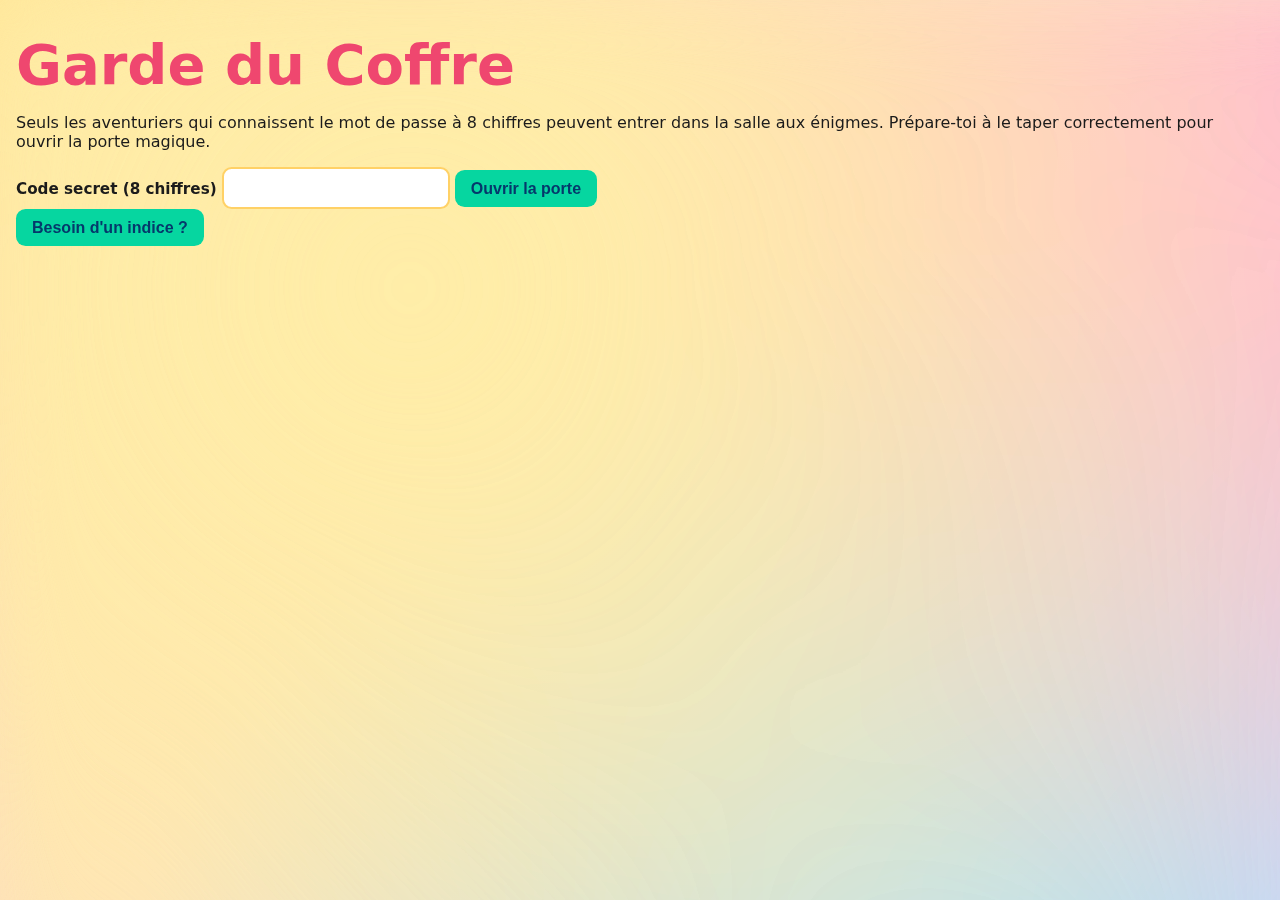
<file: index.html>
<!DOCTYPE html>
<html lang="en">
  <head>
    <meta charset="UTF-8" />
    <meta name="viewport" content="width=device-width, initial-scale=1.0" />
    <title>Gardien du Coffre</title>
    <link rel="stylesheet" href="style.css" />
    <link rel="icon" type="image/png" href="treasure-favicon.png" />
  </head>
  <body>
    <main class="gate-wrapper">
      <section class="gate-card">
        <h1>Garde du Coffre</h1>
        <p>
          Seuls les aventuriers qui connaissent le mot de passe à 8 chiffres
          peuvent entrer dans la salle aux énigmes. Prépare-toi à le taper
          correctement pour ouvrir la porte magique.
        </p>

        <div class="flag-row" aria-hidden="true">
          <span class="pirate-flag"></span>
          <span class="pirate-flag"></span>
          <span class="pirate-flag"></span>
          <span class="pirate-flag"></span>
        </div>

        <form id="gateForm" autocomplete="off">
          <label for="gateCode">Code secret (8 chiffres)</label>
          <input
            id="gateCode"
            name="gateCode"
            type="text"
            inputmode="numeric"
            pattern="\d{8}"
            minlength="8"
            maxlength="8"
            required
          />
          <button type="submit">Ouvrir la porte</button>
        </form>

        <button type="button" class="hint-button" id="hintButton">
          Besoin d'un indice ?
        </button>
        <p class="gate-feedback" id="gateFeedback" aria-live="polite"></p>
      </section>
    </main>
    <audio>
      <audio id="successSound" preload="auto">
      <source src="success.mp3" type="audio/mpeg" />
    </audio>
    <audio id="errorSound" preload="auto">
      <source src="error.mp3" type="audio/mpeg" />
    </audio>

    <script>
      const correctCode = "26112017";
      const form = document.getElementById("gateForm");
      const codeInput = document.getElementById("gateCode");
      const feedback = document.getElementById("gateFeedback");
      const hintButton = document.getElementById("hintButton");
      const hints = [
        "Le code est composé des chiffres découverts dans les énigmes.",
        "Il y a quatre chiffres, puis encore quatre autres.",
        "Les deux premiers chiffres forment un nombre plus grand que 30.",
        "Le dernier chiffre est le premier chiffre à l'envers.",
      ];
      let hintIndex = 0;

      form.addEventListener("submit", (event) => {
        event.preventDefault();
        const guess = codeInput.value.trim();

        if (guess.length !== 8) {
          feedback.textContent = "Le code doit avoir exactement 8 chiffres.";
          feedback.className = "gate-feedback incorrect";
          return;
        }

        if (guess === correctCode) {
          feedback.textContent = "Bravo ! La porte magique s'ouvre...";
          feedback.className = "gate-feedback correct";
          sessionStorage.setItem("treasureAccess", "granted");

          if (successSound) {
            successSound.currentTime = 0;
            successSound.play().catch(() => {});
          }
          setTimeout(() => {
            window.location.href = "coffre.html";
          }, 800);
        } else {
          feedback.textContent = "Mauvais code. Réessaie !";
          feedback.className = "gate-feedback incorrect";
          codeInput.value = "";
          if (errorSound) {
            errorSound.currentTime = 0;
            errorSound.play().catch(() => {});
          }
          codeInput.focus();
        }
      });

      hintButton.addEventListener("click", () => {
        feedback.textContent = hints[hintIndex];
        feedback.className = "gate-feedback hint";
        hintIndex = (hintIndex + 1) % hints.length;
      });
    </script>
  </body>
</html>
</file>
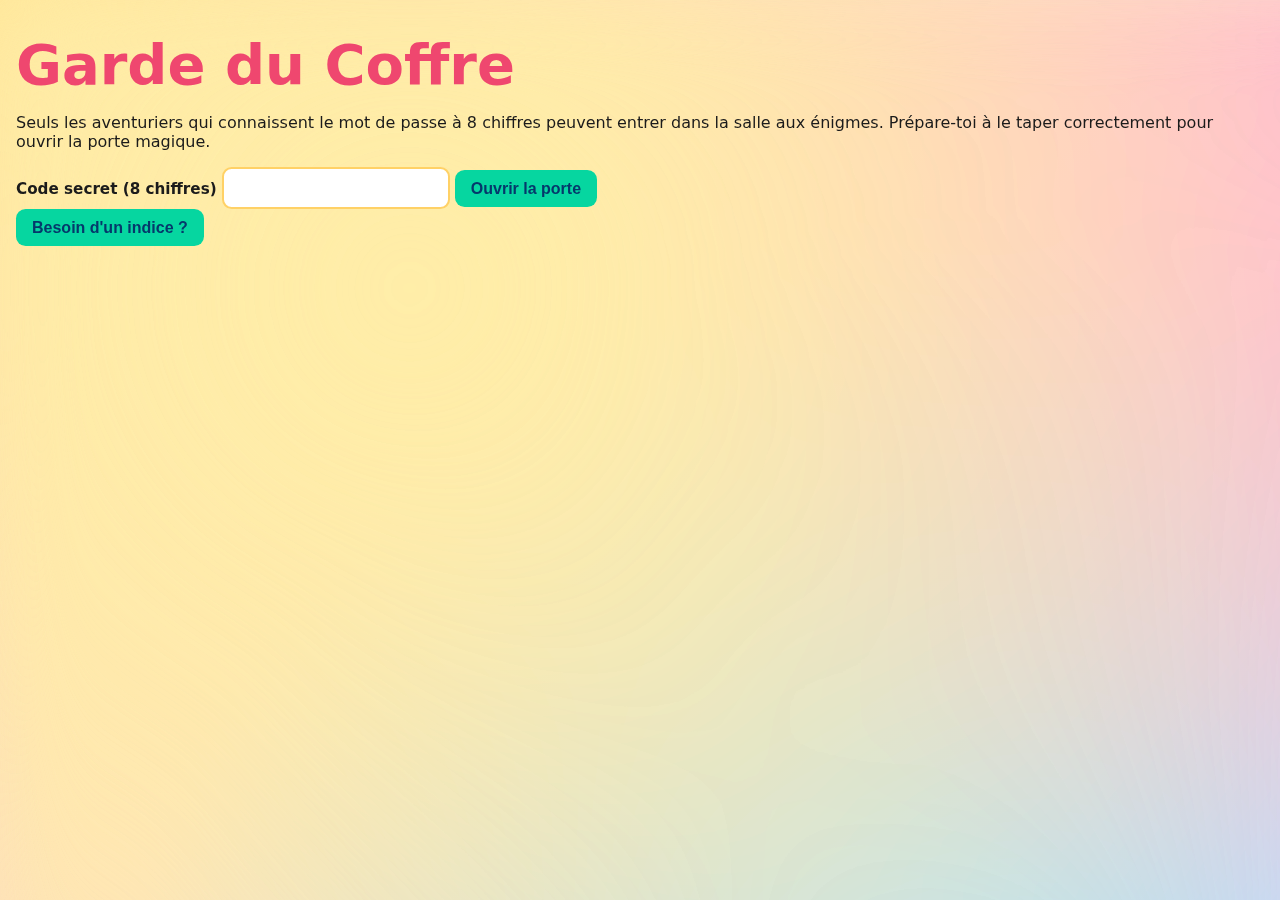
<file: coffre.html>
<!DOCTYPE html>
<html lang="en">
  <head>
    <meta charset="UTF-8" />
    <meta name="viewport" content="width=device-width, initial-scale=1.0" />
    <title>Coffre de la Chasse au Trésor</title>
    <link rel="stylesheet" href="style.css" />
    <script>
      if (sessionStorage.getItem("treasureAccess") !== "granted") {
        window.location.href = "index.html";
      }
    </script>
  </head>
  <body>
    <main class="wrapper">
      <header>
        <h1>Coffre de la Chasse au Trésor Aurélien</h1>
        <p>
          Réponds à chaque énigme pour révéler un chiffre lumineux. Trouve les
          huit nombres pour ouvrir le coffre et gagne le trésor ! Tu peux changer
          un indice si tu veux un nouveau défi.
        </p>
      </header>

      <div class="flag-row" aria-hidden="true">
        <span class="pirate-flag"></span>
        <span class="pirate-flag"></span>
        <span class="pirate-flag"></span>
        <span class="pirate-flag"></span>
      </div>

      <section class="safe" aria-live="polite">
        <div class="safe-digit" data-safe-slot="0">?</div>
        <div class="safe-digit" data-safe-slot="1">?</div>
        <div class="safe-digit" data-safe-slot="2">?</div>
        <div class="safe-digit" data-safe-slot="3">?</div>
        <div class="safe-digit" data-safe-slot="4">?</div>
        <div class="safe-digit" data-safe-slot="5">?</div>
        <div class="safe-digit" data-safe-slot="6">?</div>
        <div class="safe-digit" data-safe-slot="7">?</div>
        <div class="safe-message" id="safeMessage">
          Le code attend d'être découvert...
        </div>
      </section>

      <section class="puzzles" id="puzzleContainer">
        <!-- Les cartes d'énigmes seront ajoutées ici -->
      </section>
    </main>

    <audio id="successSound" preload="auto">
      <source src="success.mp3" type="audio/mpeg" />
    </audio>
    <audio id="errorSound" preload="auto">
      <source src="error.mp3" type="audio/mpeg" />
    </audio>

    <script src="enigmes.js"></script>
  </body>
</html>
</file>
<file: style.css>
:root {
  font-family: "Comic Neue", "Comic Sans MS", system-ui, sans-serif;
  color: #1b1b1b;
  background: linear-gradient(135deg, #ffe79a, #fdd4f0);
}

* {
  box-sizing: border-box;
}

body {
  margin: 0;
  min-height: 100vh;
  display: flex;
  justify-content: center;
  align-items: flex-start;
  padding: 2rem 1rem 4rem;
  position: relative;
  overflow-x: hidden;
}

body::before,
body::after {
  content: "";
  position: fixed;
  top: 0;
  left: 0;
  width: 160vw;
  height: 160vh;
  background: radial-gradient(circle at 20% 20%, rgba(255, 237, 167, 0.9), transparent 55%),
    radial-gradient(circle at 80% 0%, rgba(255, 170, 214, 0.8), transparent 50%),
    radial-gradient(circle at 50% 80%, rgba(166, 225, 250, 0.8), transparent 60%);
  filter: blur(40px);
  z-index: -2;
  animation: floatBackground 25s linear infinite alternate;
}

body::after {
  animation-duration: 15s;
  animation-direction: alternate-reverse;
  opacity: 0.8;
}

@keyframes floatBackground {
  0% {
    transform: translate(-10%, -5%) scale(1);
  }
  50% {
    transform: translate(-5%, -2%) scale(1.05);
  }
  100% {
    transform: translate(-2%, -12%) scale(1.1);
  }
}

.wrapper {
  width: min(900px, 100%);
  background: rgba(255, 255, 255, 0.9);
  border-radius: 1.5rem;
  padding: 2.5rem;
  box-shadow: 0 20px 45px rgba(0, 0, 0, 0.1);
}

header {
  text-align: center;
  margin-bottom: 2rem;
}

h1 {
  margin: 0;
  font-size: clamp(2.5rem, 5vw, 3.5rem);
  color: #ef476f;
}

header p {
  font-size: 1.1rem;
  color: #444;
  margin-top: 0.5rem;
}

.safe {
  background: #111;
  color: #fff;
  border-radius: 1.25rem;
  padding: 1.5rem;
  display: grid;
  grid-template-columns: repeat(auto-fit, minmax(70px, 1fr));
  gap: 1rem;
  margin-bottom: 2.5rem;
  align-items: stretch;
  justify-items: stretch;
}

.safe-digit {
  font-size: 2.5rem;
  display: flex;
  justify-content: center;
  align-items: center;
  background: #262626;
  border-radius: 0.75rem;
  border: 3px solid #444;
  padding: 1rem 0;
  width: 100%;
  min-height: 90px;
  text-align: center;
  transition: transform 0.3s ease, border-color 0.3s ease,
    box-shadow 0.3s ease;
}

.safe-digit.revealed {
  border-color: #17c964;
  box-shadow: 0 0 15px rgba(23, 201, 100, 0.6);
  transform: translateY(-5px);
}

.safe-message {
  grid-column: 1 / -1;
  text-align: center;
  font-size: 1.1rem;
  color: #ffd166;
  font-weight: bold;
}

.puzzles {
  display: grid;
  grid-template-columns: repeat(auto-fit, minmax(240px, 1fr));
  gap: 1.5rem;
}

.puzzle {
  background: #fff4d9;
  border-radius: 1rem;
  padding: 1.25rem;
  border: 3px solid transparent;
  transition: border-color 0.3s ease, transform 0.3s ease;
}

.puzzle h3 {
  margin-top: 0;
  margin-bottom: 0.6rem;
  color: #118ab2;
}

.puzzle p {
  margin-top: 0;
  margin-bottom: 1rem;
}

.puzzle form {
  display: grid;
  gap: 0.5rem;
}

label {
  font-weight: bold;
  font-size: 0.95rem;
}

input[type="text"] {
  padding: 0.6rem 0.75rem;
  border-radius: 0.6rem;
  border: 2px solid #ffd166;
  font-size: 1rem;
  font-family: inherit;
}

button {
  padding: 0.6rem 1rem;
  border: none;
  border-radius: 0.6rem;
  background: #06d6a0;
  color: #05386b;
  font-weight: bold;
  font-size: 1rem;
  cursor: pointer;
  transition: transform 0.2s ease, background 0.2s ease;
}

button:hover {
  transform: translateY(-2px);
  background: #05b585;
}

button:disabled {
  cursor: not-allowed;
  background: #a0aec0;
  color: #fff;
}

.actions {
  display: flex;
  flex-wrap: wrap;
  gap: 0.5rem;
}

.change-button {
  background: #ffd166;
  color: #1b1b1b;
}

.change-button:hover {
  background: #f7c045;
}

.feedback {
  min-height: 1.5rem;
  font-weight: bold;
}

.feedback.correct {
  color: #06d6a0;
}

.feedback.incorrect {
  color: #ef476f;
}

.puzzle.solved {
  border-color: #06d6a0;
  transform: translateY(-4px);
}

@media (max-width: 600px) {
  body {
    padding: 1.5rem 1rem 2.5rem;
  }

  .wrapper {
    padding: 1.5rem;
  }
}
</file>
